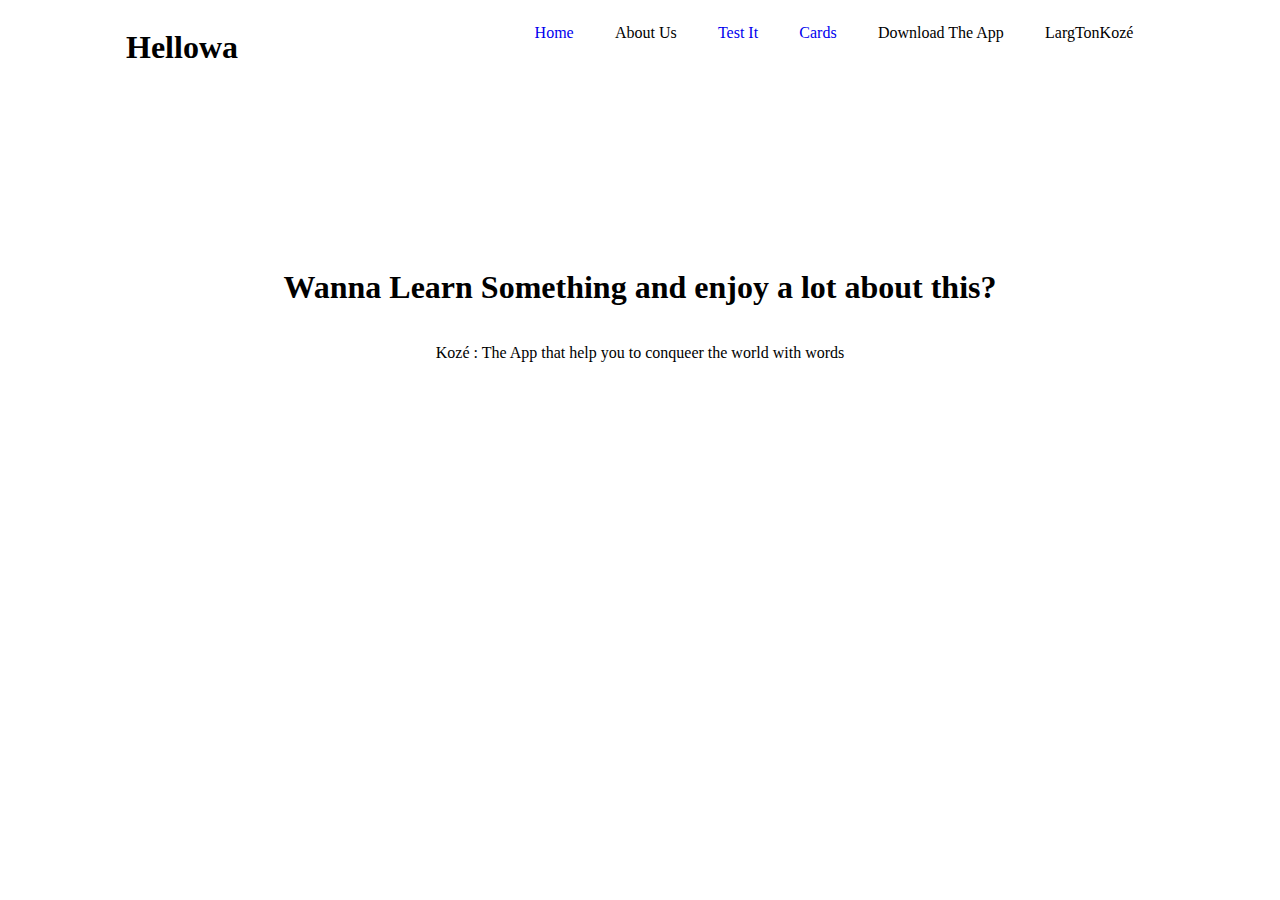
<file: public/index.html>
<!--PHP dynamic style TODO-->
<!DOCTYPE html>
<html lang="en">
<head>
    <meta charset="UTF-8">
    <meta name="viewport" content="width=device-width, initial-scale=1.0">
    <link rel='stylesheet' href="style.css"/>
    <script type="text/javascript" src="koze.js"></script>
    <title>Hellowa</title>
</head>
<body>

<header>
    <div id="logo_container">
        <h1>Hellowa</h1>
    </div>
    <nav>
        <ul id="menu">
            <a href="index.html">
                <li>Home</li>
            </a>
            <li>About Us</li>
            <a href="demo.html"><li>Test It</li></a>
            <a href="cards.html"><li>Cards</li></a>


            <li>Download The App</li>
            <li>LargTonKozé</li>
        </ul>
    </nav>
</header>
 <div id="statement">
         <h1>Wanna Learn Something and enjoy a lot about this?</h1>

         <p>Kozé : The App that help you to conqueer the world with words</p>    
 </div>

    
</body>
</html>
</file>
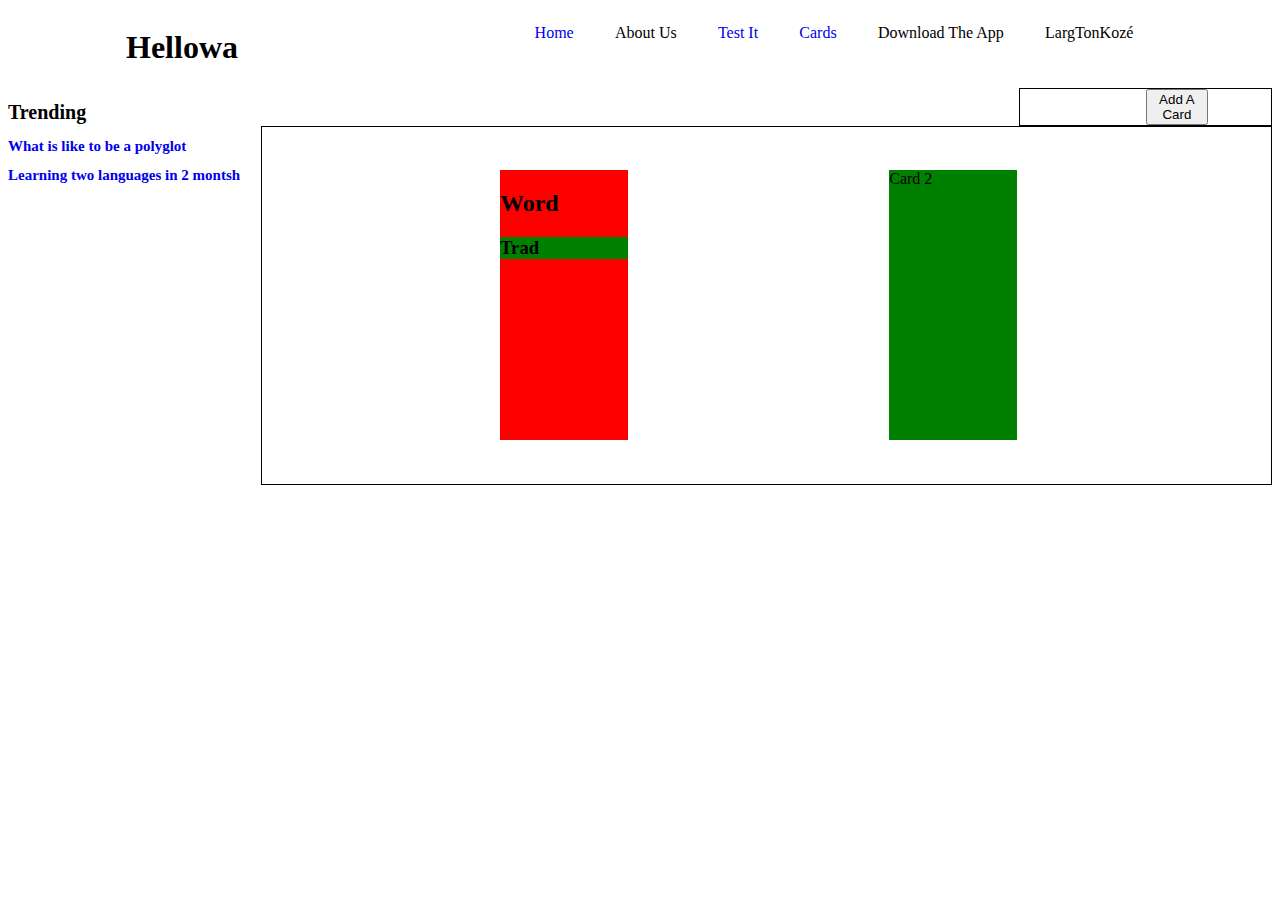
<file: public/cards.html>
<!--PHP dynamic style TODO-->
<!DOCTYPE html>
<html lang="en">
<head>
    <meta charset="UTF-8">
    <meta name="viewport" content="width=device-width, initial-scale=1.0">
    <link rel='stylesheet' href="style.css"/>
    <script type="text/javascript" src="koze.js"></script>
    <title>Hellowa</title>
</head>
<body>

<header>
    <div id="logo_container">
        <h1>Hellowa</h1>
    </div>
    <nav>
        <ul id="menu">
            <a href="index.php">
                <li>Home</li>
            </a>
            <li>About Us</li>
            <a href="demo.html"><li>Test It</li></a>
            <a href="cards.html"><li>Cards</li></a>


            <li>Download The App</li>
            <li>LargTonKozé</li>
        </ul>
    </nav>
</header><div id="main-cards">
    <aside>
        <h1>Trending</h1>
        <a href="#"><h2>What is like to be a polyglot</h2></a>
        <a href="#"><h2>Learning two languages in 2 montsh</h2></a>
    </aside>

    <div id="cards">
        <div class="cards-add">
            <button>Add A Card</button>
        </div>
        <div class="cards-pan">
            <div class="card">
                <h2 class="word">Word</h2> 
                <h3 class="trad">Trad</h3>
            </div>
            <div class="card">Card 2</div>
        </div>
    </div>  
</div>
</file>
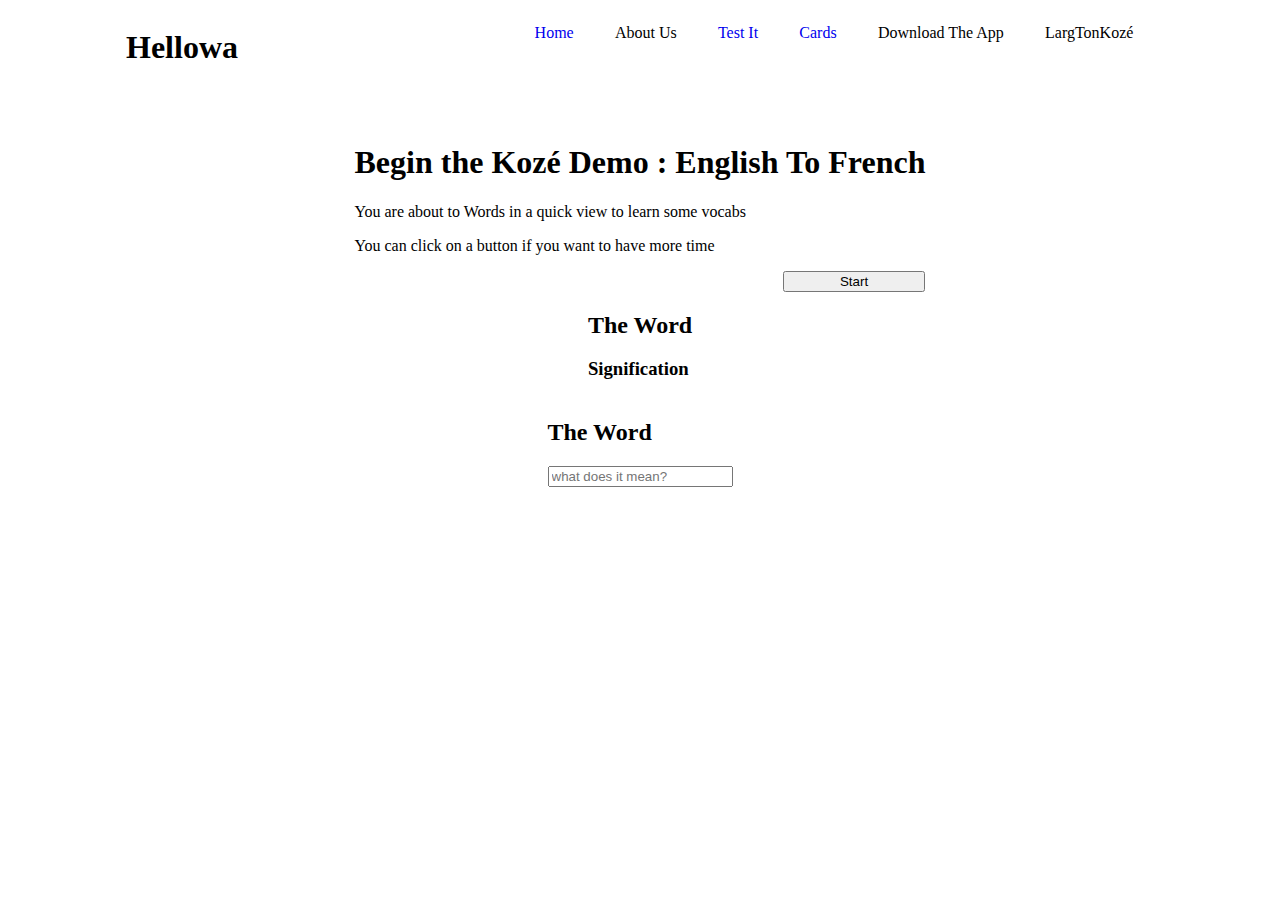
<file: public/demo.html>
<!--PHP dynamic style TODO-->
<!DOCTYPE html>
<html lang="en">
<head>
    <meta charset="UTF-8">
    <meta name="viewport" content="width=device-width, initial-scale=1.0">
    <link rel='stylesheet' href="style.css"/>
    <script type="text/javascript" src="koze.js"></script>
    <title>Hellowa</title>
</head>
<body>

<header>
    <div id="logo_container">
        <h1>Hellowa</h1>
    </div>
    <nav>
        <ul id="menu">
            <a href="index.html">
                <li>Home</li>
            </a>
            <li>About Us</li>
            <a href="demo.html"><li>Test It</li></a>
            <a href="cards.html"><li>Cards</li></a>


            <li>Download The App</li>
            <li>LargTonKozé</li>
        </ul>
    </nav>
</header>

<div id="game">

    <div id="message">
        <h1>Begin the Kozé Demo : English To French</h1>
        <p>You are about to Words in a quick view to learn some vocabs</p>
        <p>You can click on a button if you want to have more time</p>
        <div class="grid_container">
            <button class="button_message">Start</button>
        </div>
        
    </div>

    <div id="read">
        <h2 class="word">The Word</h2>
        <h3 class="trad"> Signification</h3>
    </div>

    <div id="write">
        <h2>The Word</h2>
        <form >
            <p><input type="text" placeholder="what does it mean?"/></p>
            <submit value="This is it"/>
        </form>
    </div>

</div>
</file>
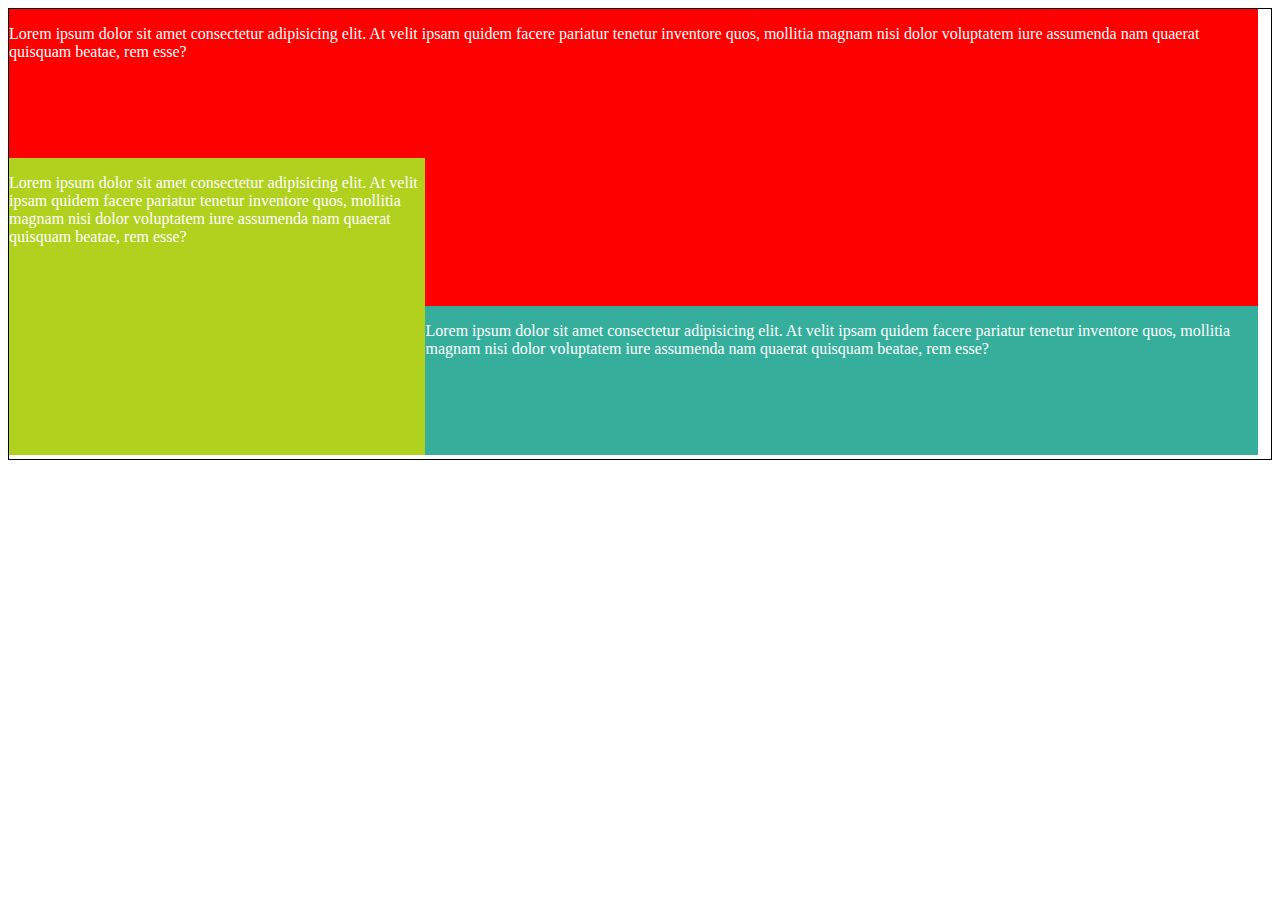
<file: public/grid.html>
<!DOCTYPE html>
    <html lang="en">
        <head>
            <meta charset="UTF-8">
            <meta name="viewport" content="width=device-width, initial-scale=1.0">
            <link rel="stylesheet" href="grid.css">
            <title>Grid</title>
        </head>
        <body>
            <div class="container">
                <div class="item1">
                    <p>Lorem ipsum dolor sit amet consectetur adipisicing elit. At velit ipsam quidem facere pariatur tenetur inventore quos, mollitia magnam nisi dolor voluptatem iure assumenda nam quaerat quisquam beatae, rem esse?</p>
                </div>
                <div class="item2">
                    <p>Lorem ipsum dolor sit amet consectetur adipisicing elit. At velit ipsam quidem facere pariatur tenetur inventore quos, mollitia magnam nisi dolor voluptatem iure assumenda nam quaerat quisquam beatae, rem esse?</p>
                </div>
                <div class="item3">
                    <p>Lorem ipsum dolor sit amet consectetur adipisicing elit. At velit ipsam quidem facere pariatur tenetur inventore quos, mollitia magnam nisi dolor voluptatem iure assumenda nam quaerat quisquam beatae, rem esse?</p>
                </div>
                <!-- <div class="item4">
                    <p>Lorem ipsum dolor sit amet consectetur adipisicing elit. At velit ipsam quidem facere pariatur tenetur inventore quos, mollitia magnam nisi dolor voluptatem iure assumenda nam quaerat quisquam beatae, rem esse?</p>
                </div> -->
            </div>
            
        </body>
    </html>
</file>
<file: public/style.css>
/*GLOBALS*/

li {
    list-style-type: none;
}

a {
    text-decoration:none;
}

.grid_container {
    display: grid;
    grid-template-columns: 25% 25% 25% 25%;
}

.button_message{
    grid-column: 4;
}

header {
    display:flex;
    justify-content: space-around;
}


#menu {
    display: flex;
    width:50vw;
    justify-content: space-around;
}

#statement {
    display:flex;
    flex-direction:column;
    justify-content: center;
    align-items: center;
    height:50vh
}



/*GAME*/

#game {
    display:flex;
    flex-direction: column;
    justify-content: center;
    align-items: center;
    height:50vh
}

/*CARDS*/

#main-cards {
    display:grid;
    grid-template-columns: 20% 20% 20% 20% 20%;
}

aside{
    grid-column: 1;
}

#cards {
    display:grid;
    grid-column:2/6;
    grid-template-columns:25% 25% 25% 25%;
}

.cards-add {
    display:grid;
    grid-template-columns: 25% 25% 25% 25%;
    grid-column : 4/5;
    border: 1px solid black;
    
}

.cards-add button {
    grid-column:3;
}

.cards-pan {
    grid-column :1/6;
    display:grid;
    grid-template-columns: 20% 20% 20% 20% 20%;
    grid-template-rows: 50% 50%;
    border:1px solid black;
    padding:2vh
}

.card  {
    background-color:red;
    height:30vh;
    width:10vw;
    margin:2vw
}
/*nth-child*/
.cards-pan :nth-child(n) { 
    grid-column: 2;
}

.cards-pan :nth-child(2n) {
    grid-row :1;
    grid-column: 4;
    background-color:green
}

aside h1 {
    font-size : 20px;
}

aside h2 {
    font-size : 15px;
}
</file>
<file: public/grid.css>
.container {
    display: grid;
    grid-template-columns: 33% 33% 33%;
    grid-template-rows: 33% 33% 33%;
    border: 1px solid black;
    height:50vh
    
}

.item1 {
    grid-column: 1/4;
    grid-row:1/3;
    background-color: red;
    color: white;
}
.item2 {
    grid-column: 1/2;
    grid-row: 2/4;
    background-color: rgb(176, 209, 30);
    color: white;
}
.item3 {
    grid-column:2/4;
    background-color: rgb(53, 175, 155);
    color: white;
}
/* .item4 {
    background-color: rgb(165, 59, 192);
    color: white;
} */
</file>
